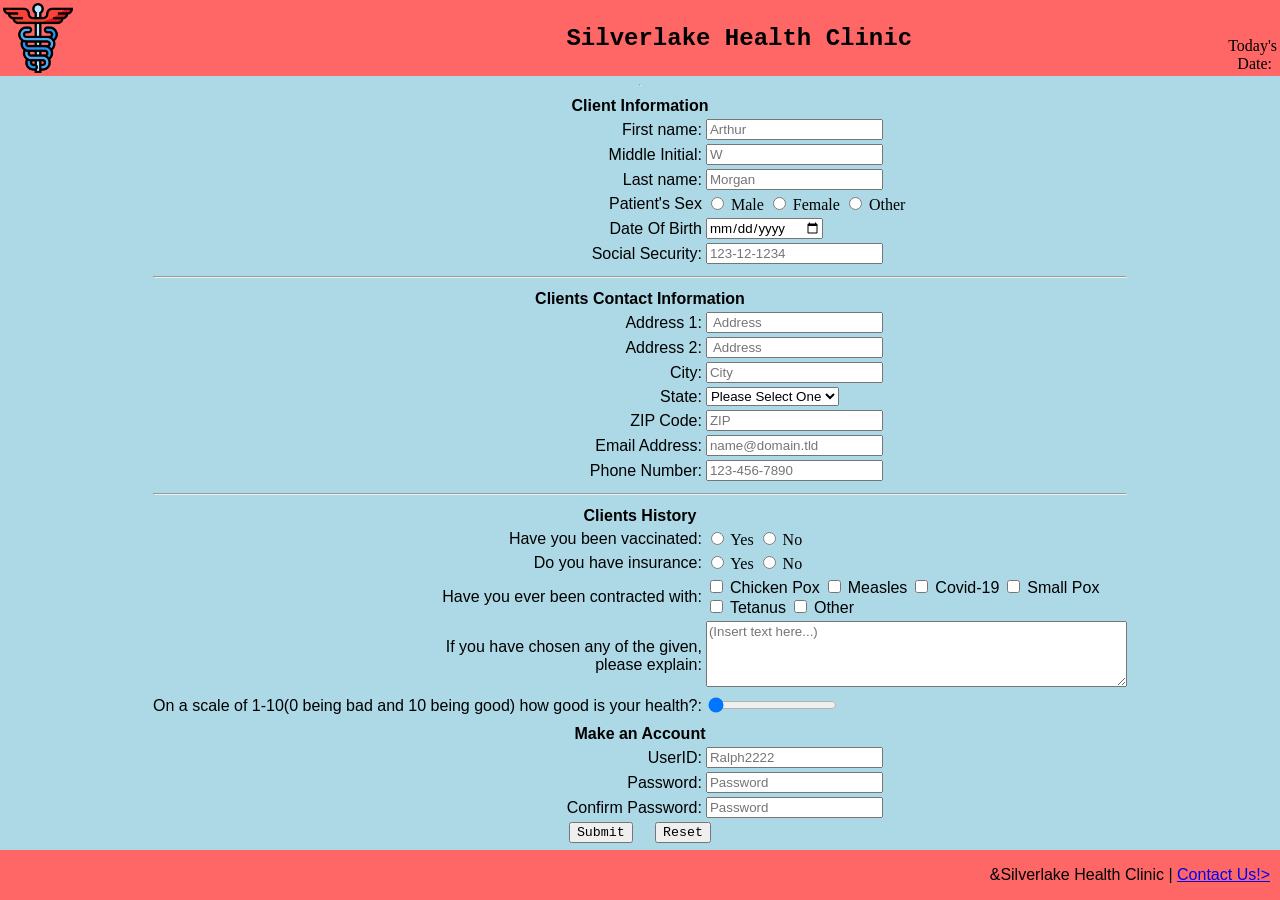
<file: index.html>
<!DOCTYPE html>
<!--
  Program: Simple Medical Registration Form with a little Javascript to present todays date
  URL: https://github.com/jurgenmondragon-ctrl/jurgen.github.io/edit/main/homework1.html.io
  Author: Jurgen.Mondragon
  Date Modified: 2026-02-10
  Ver: 1.0
  Description: This will be a basic medical online registration form following the guidelines
              in the homework 1 page as the page will capture data, have a little javascript 
              and have CSS
-->
<html lang="en-US">
    <head>
      <link href="style.css" rel="stylesheet">

      <!-- displays text in the browser's tab-->
      <title>Medical Registration</title>
    </head>
    <body>
        <header>
             <table width="100%">
                 <tr> 
                    <td valign="top" align="left" width="20%"> 
                         <div class="image">
                               <img align="center" src="caduceus.png" alt="caducues" width="70px" id="logo"/>
                         </div> 
                    <!--  image -->
                    </td>
  
                   <td>
                     <h2>Silverlake Health Clinic</h2>
                   </td>
                            <!--removed td-->
                     <td valign="bottom" align="right" width="20">
                       Today's Date:<span id="today"></span>
                   </td>
                 </tr>
             </table>
         </header>
<hr>
<!-- Form starts here -->
<form action="thankyou.html">
      <center>
         <div class="format">
          <table>
            <tr>
              <th colspan="4"> Client Information</th>
            </tr>
            <!--patient's information section of form starts here-->

            <!-- Patient's name F M L-->
            <tr>
            <td class="td1"><label for="fname">First name:</label></td>
            <td>
                <input type="text"              
                id="fname"
                name="fname"
                maxlength="30"
                title="please enter your first name"
                required
                placeholder="Arthur"
                />  
            </td>
        </tr>
        <tr>
              <td class="td1"><label for="mname">Middle Initial:</label>
            <td>
                <input type="text"
                 id="mname"
                 name="mname"
                 maxlength="1"
                 title="Please enter your middle initial" 
                 placeholder="W"
                 />
          </td> 
        </tr>
            <td class="td1"><label for="lname">Last name:</label></td>
            <td>
                 <input type="text"
                   id="lname"
                   name="lname"
                   maxlength="30"
                   title="Please enter your last name"
                   required
                   placeholder="Morgan"
                   />
            </td>
          </tr>

          <!--Gender or sex-->

           <tr>
             <td class="td1"><label for="patsex">Patient's Sex</label></td>
             <td>
                 <input type="radio"
                  id="s1"
                  name="patsex"
                  value="Male"
                 />
                 Male
  
                <input 
                type="radio"
                id="s2"
                name="patsex"
                value="Female"
                />
                Female
  
                <input 
                type="radio"
                id="s3"
                name="patsex"
                value="Other" 
                />
                Other
             </td>
           </tr>

          <!-- Date of birth-->  

          <tr>
             <td class="td1"><label for="dob">Date Of Birth</label></td>
          <td>
          <input 
          type="date"
          id="dob"
          name="dob"
          />  
         </td>
      </tr>

    <tr>  <td class="td1"><label for="ssn">Social Security:</label></td>
        <td>
           <input 
            type="password"
             id="socialsec"
              minlength="11"
             maxlength="11"
              name="ssn"
              required
             title="Please enter your social security number"
             placeholder="123-12-1234"
              />
        </td>
    </tr>
      
      <tr>
        <th colspan="4"><hr></th> <!-- Line Divider-->
      </tr>
          
      <tr>
        <th colspan="4">Clients Contact Information</th>
      </tr>
      <!-- Address-->

      <tr>
        <td class="td1"><label for="address1"> Address 1:</label></td>
        <td>
            <input type="text"
            name="address1" 
            id="address1"
            maxlength="40"
            title="please enter your address"
            required
            placeholder=" Address"
            />
        </td>
      </tr>
      
      <tr>
        <td class="td1"><label for="address2"> Address 2:</label> 
        <td>
            <input type="text"
            id="address2"
            name=address2
            maxlength="40"
            title="please enter your address"
            required
            placeholder=" Address"
            > 
        </td>
      </tr>
      
      <tr>
        <td class="td1"><label for="city">City:</label>
        <td>
         <input type="text"
          id="city"
           name=city
           maxlength="40"
           title="Please enter your city of residence"
           required
           placeholder="City"
           />
        </td>
      </tr>

      <!-- All the states -->
     <tr>
       <td class="td1" align="right"><label for="states">State:</label></td>
         <td>
             <select name="state"id="state">
                    <option selected disabled>Please Select One</option>
                    <option value="AL">AL</option>
                    <option value="AZ">AZ</option>
                    <option value="AR">AR</option>
                    <option value="CA">CA</option>
                    <option value="CO">CO</option>
                    <option value="CT">CT</option>  
                    <option value="DE">DE</option>
                    <option value="FL">FL</option>
                    <option value="GA">GA</option>
                    <option value="HI">HI</option>
                    <option value="ID">ID</option>
                    <option value="IL">IL</option>
                    <option value="IN">IN</option>
                    <option value="IA">IA</option>
                    <option value="KS">KS</option>
                    <option value="KY">KY</option>
                    <option value="LA">LA</option>
                    <option value="ME">ME</option>
                    <option value="MD">MD</option>
                    <option value="MA">MA</option>
                    <option value="MI">MI</option>
                    <option value="MN">MN</option>
                    <option value="MS">MS</option>
                    <option value="MO">MO</option>
                    <option value="MT">MT</option>
                    <option value="NE">NE</option>  
                    <option value="NV">NV</option>
                    <option value="NH">NH</option>
                    <option value="NJ">NJ</option>
                    <option value="NM">NM</option>
                    <option value="NY">NY</option>
                    <option value="NC">NC</option>
                    <option value="ND">ND</option>
                    <option value="OH">OH</option>
                    <option value="OK">OK</option>
                    <option value="OR">OR</option>  
                    <option value="PA">PA</option>
                    <option value="RI">RI</option>
                    <option value="SC">SC</option>
                    <option value="SD">SD</option>
                    <option value="TN">TN</option>
                    <option value="TX">TX</option>
                    <option value="UT">UT</option>
                    <option value="VT">VT</option>
                    <option value="VA">VA</option>
                    <option value="WA">WA</option>  
                    <option value="WV">WV</option>
                    <option value="WI">WI</option>
                    <option value="WY">WY</option>    
            </select> 
         </td>
  </tr>

  <tr>
      <td class="td1"><label for="zpcode">ZIP Code:</label></td>
         <td>
         <input type="text"
          name="zpcode"
          id="zpcode"
          maxlength="5"
          pattern="[0-9]{5}"
           title="please enter your zip code"
           required
           placeholder="ZIP"
           /> 
         </td>
    </tr>

    <tr>
        <td class="td1"><label for="email">Email Address:</label></td>
            <td>
               <input type="email"
                 id="email"
                 name="email"
                 required
                 maxlength="30"
                 title="Please enter your email"
                 placeholder="name@domain.tld"
                 /> 
              </td>
          </tr>

           <tr>
        <td class="td1"><label for="phonenum">Phone Number:</label></td>
            <td>
               <input type="text"
                 id="phonenum"
                 name="phonenum"
                 pattern="[0-9]{3}-[0-9]{3}-[0-9]{4}"
                 required
                 maxlength="12"
                 title="Please enter your Phone Number"
                 placeholder="123-456-7890"
                 /> 
              </td>
          </tr>

          <tr>
            <th colspan="4"><hr></th> <!-- this makes a line allowing it to be more organized-->
          </tr>

          <!--Patient background-->
            <tr>
              <th colspan="4">Clients History</th> 
           </tr>
          
          <tr>
            <td class="td1"><label for="vac">Have you been vaccinated:</label></td>
            <td>
            <input type="radio"
            id="va1"
            name="vac"
            value="Yes"
             />
            Yes
            <input type="radio"
            id="va2"
            name="vac"
            value="No"
            />
            No
            </td>
        </tr>

        <tr>
            <td class="td1"><label for="ins">Do you have insurance:</label></td>
            <td>
            <input type="radio"
            id="in1"
            name="ins"
            value="Yes"
             />
            Yes
            <input type="radio"
            id="in2"
            name="ins"
            value="No"
            />
            No
            </td>
        </tr>
        
        <tr>
           <td class="td1"><label for="pat_hist">Have you ever been contracted with:</label></td>
           <td>
              
            <input type="checkbox"id="option1"value="chickenpox"> 
            <label for="chickenpox">Chicken Pox</label>

            <input type="checkbox"id="option2"value="measles"> 
            <label for="measles">Measles</label> 

            <input type="checkbox"id="option3"value="Covid_19"> 
            <label for="Covid_19">Covid-19</label> 

            <input type="checkbox"id="option4"value="smallpox"> 
            <label for="smallpox">Small Pox</label><br> 

            <input type="checkbox"id="option5"value="tetanus"> 
            <label for="tetanus">Tetanus</label>

            <input type="checkbox"id="option6"value="Other"> 
            <label for="Other">Other</label>
     </tr>

      <tr>
        <td class="td1" align="right">
        <label for="notes">If you have chosen any of the given,<br> please explain:</label>
        </td>
        <td>
          <textarea
          rows="4"
          cols="50"
          maxlength="500"
          id="notes"
          name="notes"
          title="please write a description of the symptoms you are experiencing"
          placeholder="(Insert text here...)"
          ></textarea>
          <span id="description_text"></span>
        </td>
      </tr>

      <!--Slider HTML-->
       <tr>
         <td class="td1"><label for="range">On a scale of 1-10(0 being bad and 10 being good) how good is your health?:</label></td>
         <td>
          <input 
          type="range"
          name="range"
          id="range"
          min="0"
          max="10"
          value="0"
          />
           <span id="range-slider"></span>
         </td>
       </tr>
        <tr>
          <th colspan="4"></th>  <!-- Webpage Splitter-->
        </tr>

         <!-- User login Information-->
        <tr>
           <th colspan="4">Make an Account</th>
        </tr>
            <tr>
              <td class="td1"><label for="username">UserID:</label>
            <td>
                <input 
                 type="text"
                 id="username"
                 name="username"
                 maxlength="20"
                 required
                 title="Please enter your username" 
                 placeholder="Ralph2222"
                 />
            </td> 
           </tr>

            <tr>
              <td class="td1"><label for="pass">Password:</label>
            <td>
                <input 
                 type="password"
                 id="pass"
                 name="pass"
                 maxlength="30"
                 minlength="10"
                 required
                 title="Please enter password"
                 placeholder="Password"
                 />
            </td> 
           </tr>

            <tr>
              <td class="td1"><label for="retpass">Confirm Password:</label>
            <td>
                <input 
                 type="password"
                 id="retpass"
                 name="retpass"
                 maxlength="30"
                 minlength="10"
                 required
                 title="Please re-enter password" 
                 placeholder="Password"
                 />
            </td> 
           </tr>

            <tr>
              <td class="td1" colspan="4">
              <center>
                     <input type="submit" name="submit" id="submit" style="font-family: 'Courier New', Courier, monospace;">
                     &nbsp;&nbsp;&nbsp; <!-- space-->
                     <input type="reset" name="reset" id="reset" style="font-family: 'Courier New', Courier, monospace;">
                  </center>
                 </td>
             </tr>
         </table>
       </div>
   </center>
</form>

<!-- Footer-->
<Footer>
       <p id="footer"> &Silverlake Health Clinic | <a href="Paste.link.here" target="_blank" rel="noopener noreferrer">Contact Us!></a></p>
</Footer>

<script src="hw1.js"></script>
      </body>
</html>
</file>
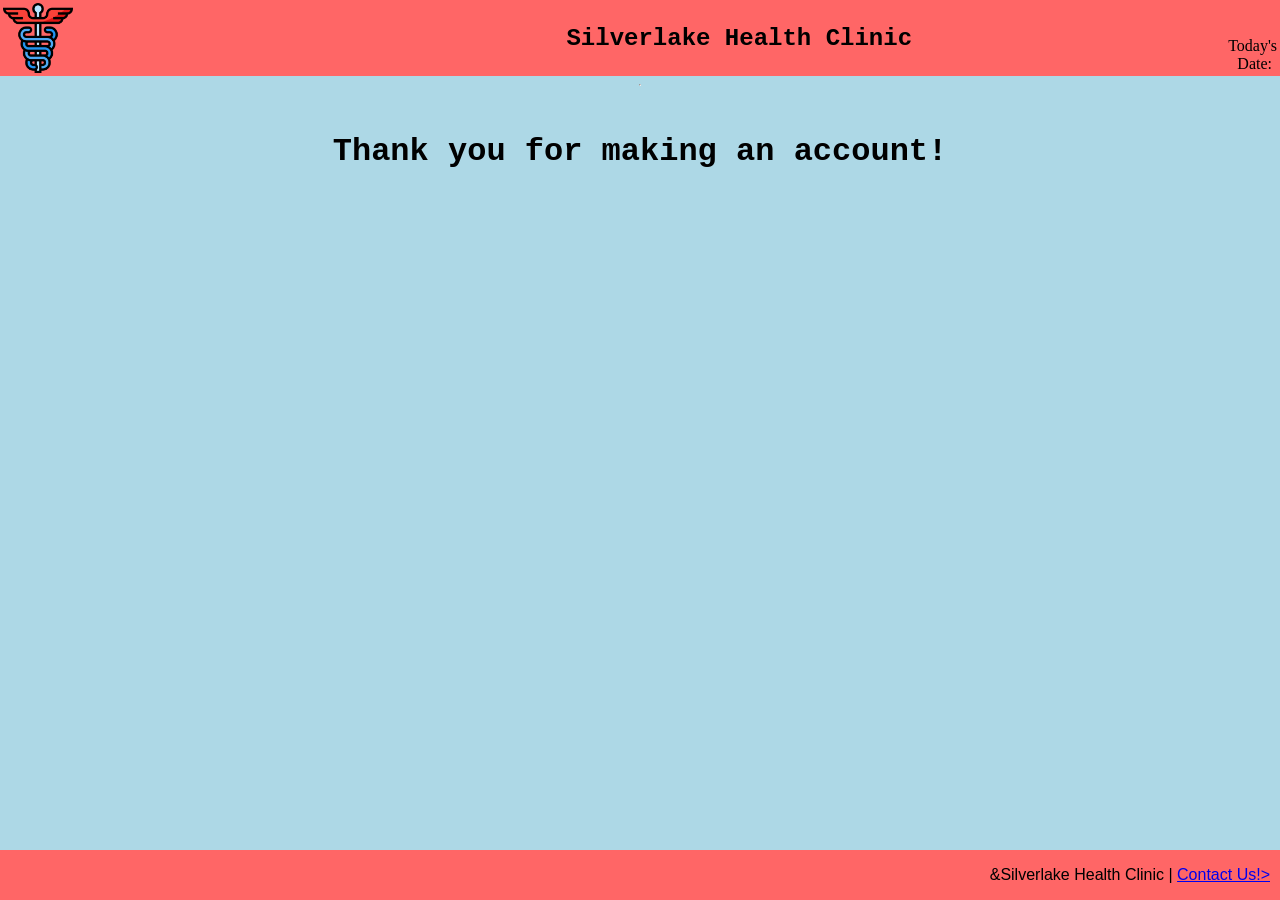
<file: thankyou.html>
<!DOCTYPE html>
<!--
  Program: Simple Medical Registration Form with a little Javascript to present todays date
  URL: https://github.com/jurgenmondragon-ctrl/jurgen.github.io/edit/main/homework1.html.io
  Author: Jurgen.Mondragon
  Date Modified: 2026-02-10
  Ver: 1.0
  Description: This will be a basic medical online registration form following the guidelines
              in the homework 1 page as the page will capture data, have a little javascript 
              and have CSS
-->
<html lang="en-US">
    <head>
      <link href ="style.css" rel="stylesheet">

      <!-- displays text in the browser's tab-->
      <title>Thank you | Silverlake Health Clinic</title>
    </head>
    <body>
        <header>
             <table width="100%">
                 <tr> 
                    <td valign="top" align="left" width="20%"> 
                         <div class="image">
                               <img align="center" src="caduceus.png" alt="caducues" width="70px" id="logo"/>
                         </div> 
                    <!--  image vid min 3:08-->
                    </td>
  
                   <td>
                     <h2>Silverlake Health Clinic</h2>
                   </td>
                            <!--removed td-->
                     <td valign="bottom" align="right" width="20">
                       Today's Date:<span id="today"></span>
                   </td>
                 </tr>
             </table>
         </header>
<hr>
<!-- thank you message-->
<br>
<main>
  <h1> Thank you for making an account!</h1>
</main>
<!-- Footer-->
<footer>
  <p id="footer"> &Silverlake Health Clinic | <a href="Paste.link.here" target="_blank" rel="noopener noreferrer">Contact Us!></a></p>
</footer>

<script src="hw1.js"></script>
    </body>
</html>
</file>
<file: style.css>
/*
   Name:Jurgen Mondragon
   Date created:
   Date modified:
   Purpose: Homework 1 JS
*/

header {
  width:100%;
  background-color: rgb(255,102,102);
}

body{
   display: flex;   
   flex-direction: column;
   align-items: center;
   background-color: rgb(173,216,230);
   margin: 0;
   height: 100%;
   max-height: 100%;
   min-height: 100vh; /* make sure the page is height of the viewport*/
}

form{
   flex-grow: 1;
}

h1,h2 {
   text-align: center;
   font-family: 'Courier New', Courier, monospace;
   font-weight: bold;
   flex-grow: 1;
}

main{
   text-align: center;
   font-family: 'Times New Roman', Times, serif;
   font-weight: normal;
   flex-grow: 1;
}

.image{
   text-align: left;
}

.td1{
   text-align: right;
   font-family: "optima", sans-serif;
   font-weight: normal;
}

th{
   text-align: center;
   font-family: "optima", sans-serif;
}

footer{
   position: flex;
   bottom: 0;
   width: 100%;
   background-color: rgb(255,102,102);
   height: 3.0 rem;
}

#footer{
   text-align:right;
   font-family: "optima", sans-serif;
   font-weight: normal;
   margin-right: 10px;
}

label{
   text-align:right;
   font-family: "optima", sans-serif;
   font-weight: normal;
}

input{
   text-align:left;
   font-family: "optima", sans-serif;
   font-weight: normal;
}

textarea{
   text-align:left;
   font-family: "optima", sans-serif;
   font-weight: normal;
}

#today{
   text-align:left;
   font-family: "optima", sans-serif;
   font-weight: normal;
   margin-right: 5px;
}

p{
   text-align:center;
   font-family: "optima", sans-serif;
   font-weight: normal;
}
</file>
